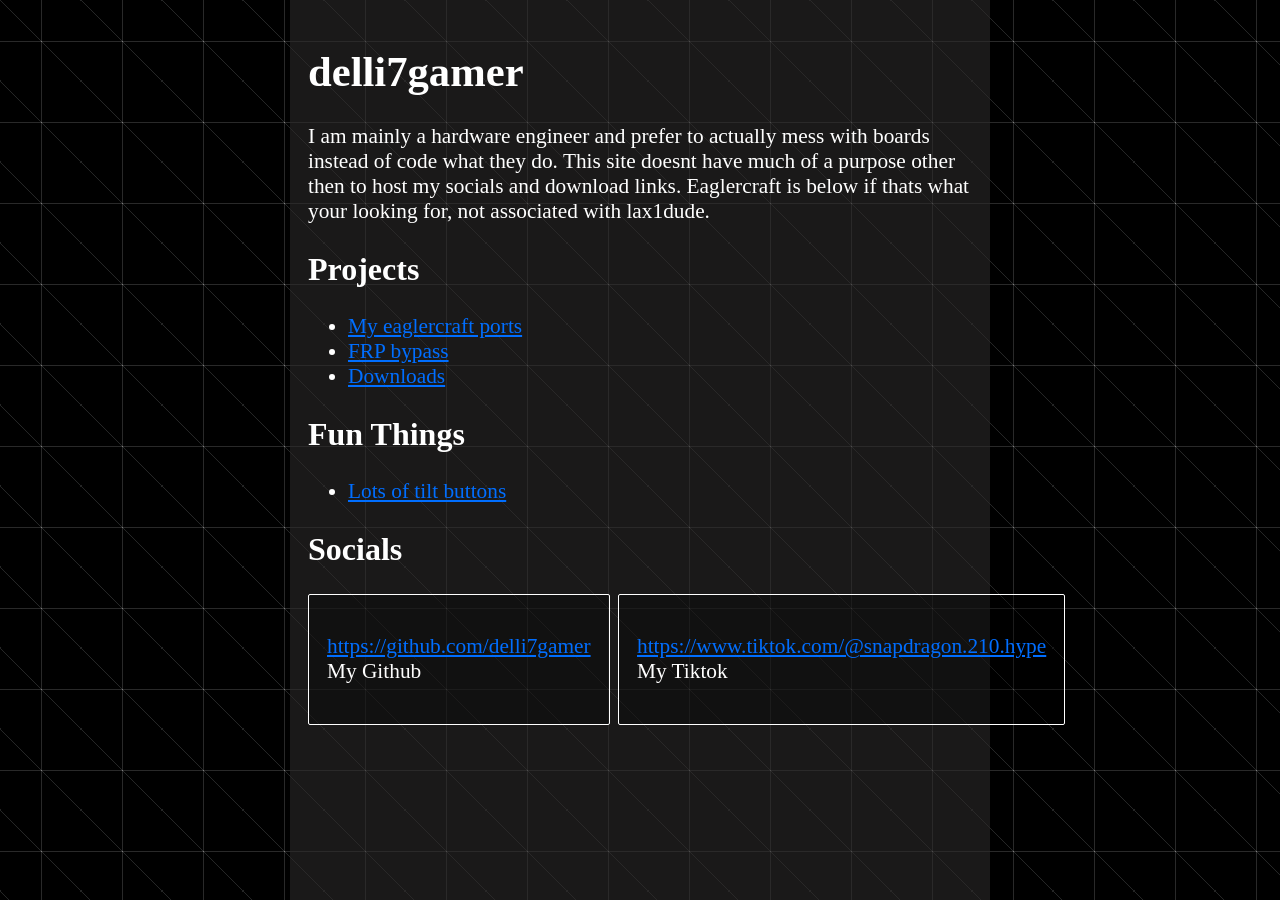
<file: index.html>
<!DOCTYPE html>
<html lang="en">

<head>
    <meta charset="UTF-8">
    <meta name="viewport" content="width=device-width, initial-scale=1.0">
    <title>delli7gamer</title>
    <link rel="stylesheet" type="text/css" href="static/css/style.css">
</head>

<body>
    <div id="container">
        <h1>delli7gamer</h1>
        <div class="section">
            I am mainly a hardware engineer and prefer to actually mess with boards instead of code what they do.
            This site doesnt have much of a purpose other then to host my socials and download links. Eaglercraft
            is below if thats what your looking for, not associated with lax1dude.
        </div>
        <div class="section">
            <h2>
                Projects
            </h2>
            <ul>
                <li> <a class="link" href="./eaglercraft/index.html">My eaglercraft ports</a></li>
                <li> <a class="link" href="./frp/index.html">FRP bypass</a></li>
                <li> <a class="link" href="./downloads/index.html">Downloads</a></li>
            </ul>
        </div>
        <div class="section">
            <h2>
                Fun Things
            </h2>
            <ul>
                <li> <a class="link" href="./funthings/index.html">Lots of tilt buttons</a></li>
            </ul>
        </div>
        <div class="section">
            <h2>Socials</h2>
            <div id="tiles">
                <span data-tilt>
                    <div class="tile">
                        <p><a class="link" href="https://github.com/delli7gamer">https://github.com/delli7gamer</a> My
                            Github</p>
                    </div>
                </span>
                <span data-tilt>
                    <div class="tile">
                        <p><a class="link"
                                href="https://www.tiktok.com/@snapdragon.210.hype">https://www.tiktok.com/@snapdragon.210.hype</a>
                            My Tiktok</p>
                    </div>
                </span>
            </div>

        </div>
    </div>

    <script src="/static/js/tilt.min.js"></script>

    <script>
        VanillaTilt.init(document.querySelectorAll(".tile"));
    </script>
</body>

</html>
</file>
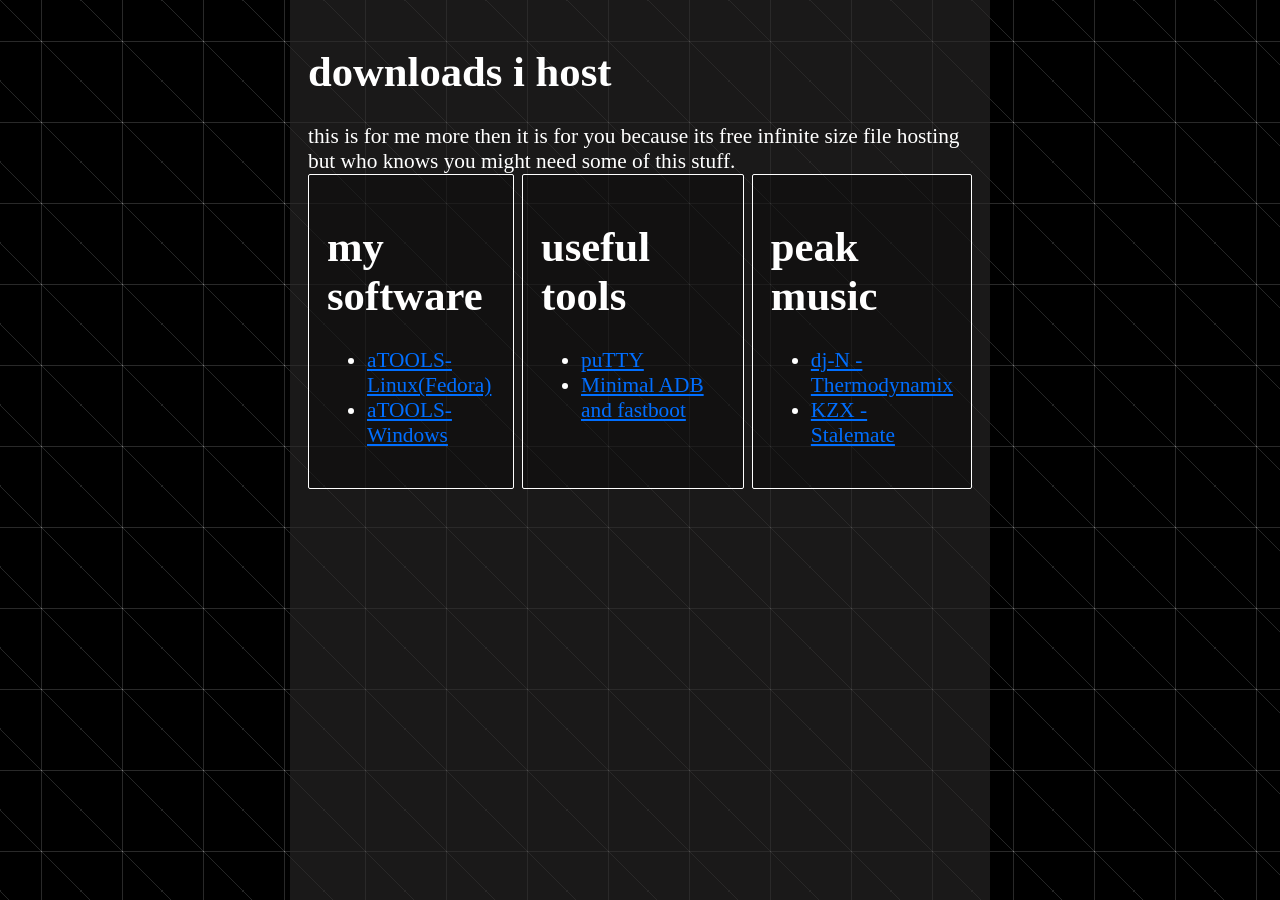
<file: downloads/index.html>
<!DOCTYPE html>
<html lang="en">

<head>
    <meta charset="UTF-8">
    <meta name="viewport" content="width=device-width, initial-scale=1.0">
    <title>delli7gamer's downloads</title>
    <link rel="stylesheet" type="text/css" href="/static/css/style.css">
</head>

<body>
    <div id="container">
        <h1>downloads i host</h1>
        <div class="section">
            this is for me more then it is for you because its free
            infinite size file hosting but who knows you might need
            some of this stuff.
        </div>
        <div id="tiles">
            <div class="tile">
                <h1>my software</h1>
                <ul>
                    <li><a class="button" href="files/aTOOLS-Linux">aTOOLS-Linux(Fedora)</a></li>
                    <li><a class="button" href="files/aTOOLS-Windows.exe">aTOOLS-Windows</a></li>
                </ul>

            </div>
            <div class="tile">
                <h1>useful tools</h1>
                <ul>
                    <li><a class="button" href="files/putty-64bit-0.84-installer.msi">puTTY</a></li>
                    <li><a class="button" href="files/Minimal_ADB_Fastboot_v1.4.3.zip">Minimal ADB and fastboot</a></li>
                </ul>

            </div>
            <div class="tile">
                <h1>peak music</h1>
                <ul>
                    <li><a class="button" href="files/dj-N_Thermodynamix.mp3">dj-N - Thermodynamix</a></li>
                    <li><a class="button" href="files/KZX_Stalemate.mp3">KZX - Stalemate</a></li>
                </ul>

            </div>
        </div>
    </div>
</body>

</html>
</file>
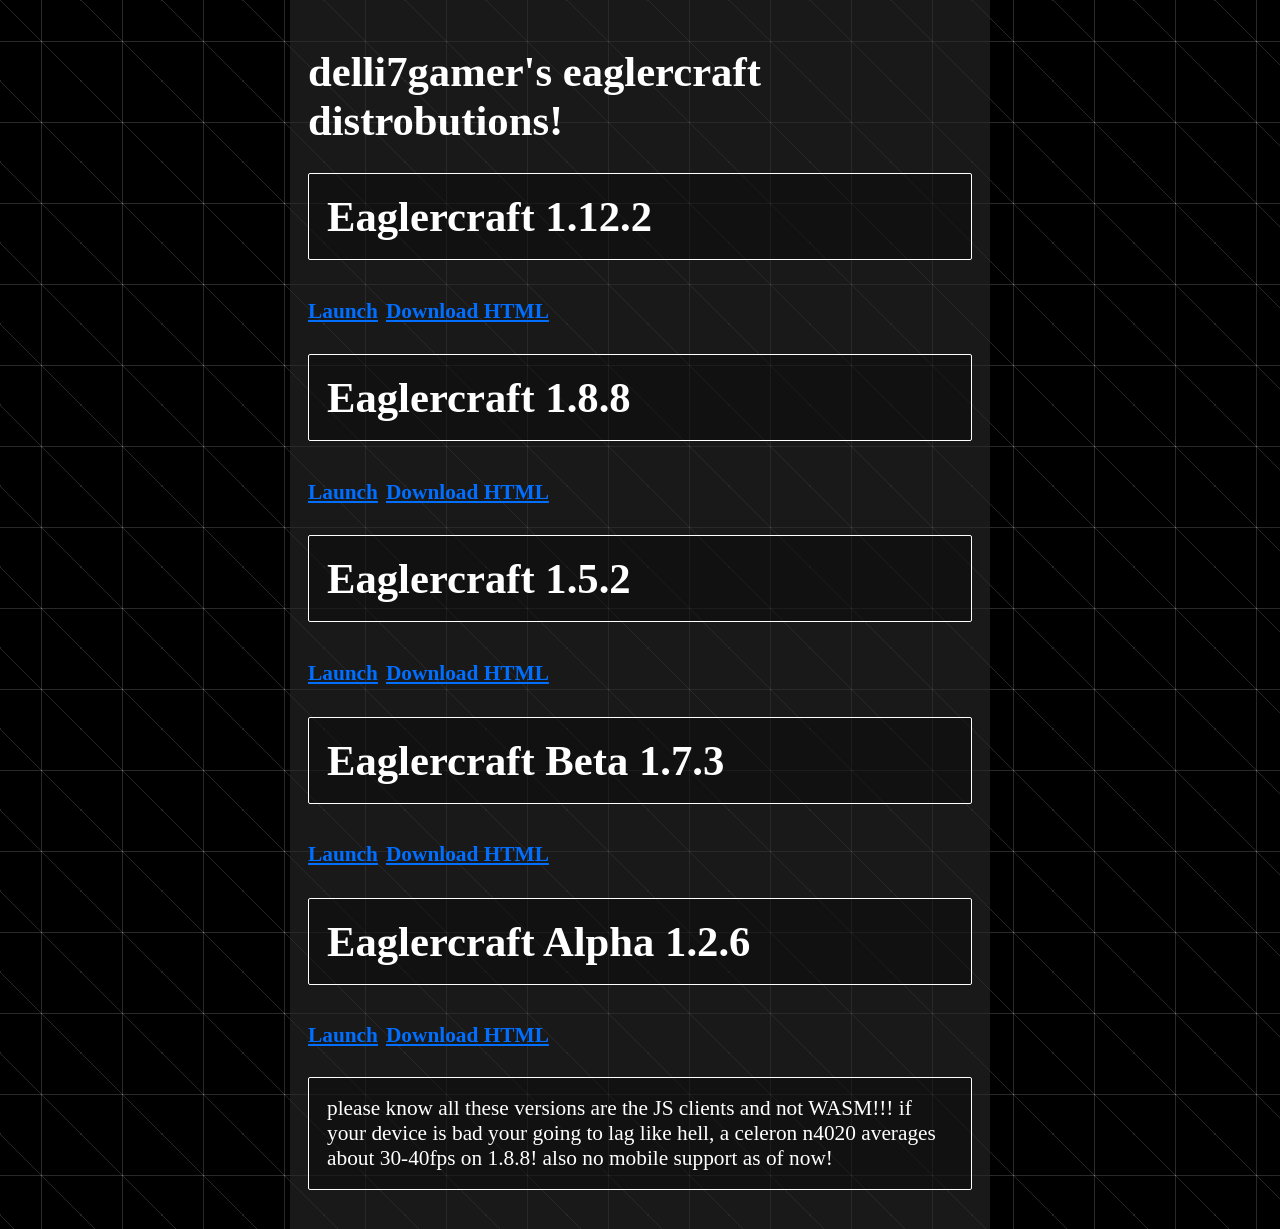
<file: eaglercraft/index.html>
<!DOCTYPE html>
<html lang="en">

<head>
    <meta name="viewport" content="width=device-width, initial-scale=1.0">
    <title>delli7gamer's eaglercraft!</title>
    <link rel="stylesheet" type="text/css" href="/static/css/style.css">
</head>

<body>
    <div id="container">
        <h1>delli7gamer's eaglercraft distrobutions!</h1>
        <h1 class="tile">Eaglercraft 1.12.2</h1>
        <h2>
            <a class="button" href="https://eagler-blue.vercel.app/1.12.2">Launch</a>
            <a class="button" href="./HtmlZIPS/archive.zip">Download HTML</a>
        </h2>
        <h1 class="tile">Eaglercraft 1.8.8</h1>
        <h2>
            <a class="button" href="https://eagler-blue.vercel.app/1.8.8">Launch</a>
            <a class="button" href="./HtmlZIPS/archive1.8.8.zip">Download HTML</a>
        </h2>
        <h1 class="tile">Eaglercraft 1.5.2</h1>
        <h2>
            <a class="button" href="https://eagler-blue.vercel.app/1.5.2">Launch</a>
            <a class="button" href="./HtmlZIPS/archive1.5.2.zip">Download HTML</a>
        </h2>
        <h1 class="tile">Eaglercraft Beta 1.7.3</h1>
        <h2>
            <a class="button" href="https://eagler-blue.vercel.app/b1.7.3">Launch</a>
            <a class="button" href="./HtmlZIPS/b1.7.3.zip">Download HTML</a>
        </h2>
        <h1 class="tile">Eaglercraft Alpha 1.2.6</h1>
        <h2>
            <a class="button" href="https://eagler-blue.vercel.app/a1.2.6">Launch</a>
            <a class="button" href="./HtmlZIPS/a1.2.6.zip">Download HTML</a>
        </h2>
        <p class="tile">
            please know all these versions are the JS clients and not WASM!!! if your device is bad your going to lag
            like
            hell, a celeron n4020 averages about 30-40fps on 1.8.8!
            also no mobile support as of now!
        </p>
    </div>
</body>

</html>
</file>
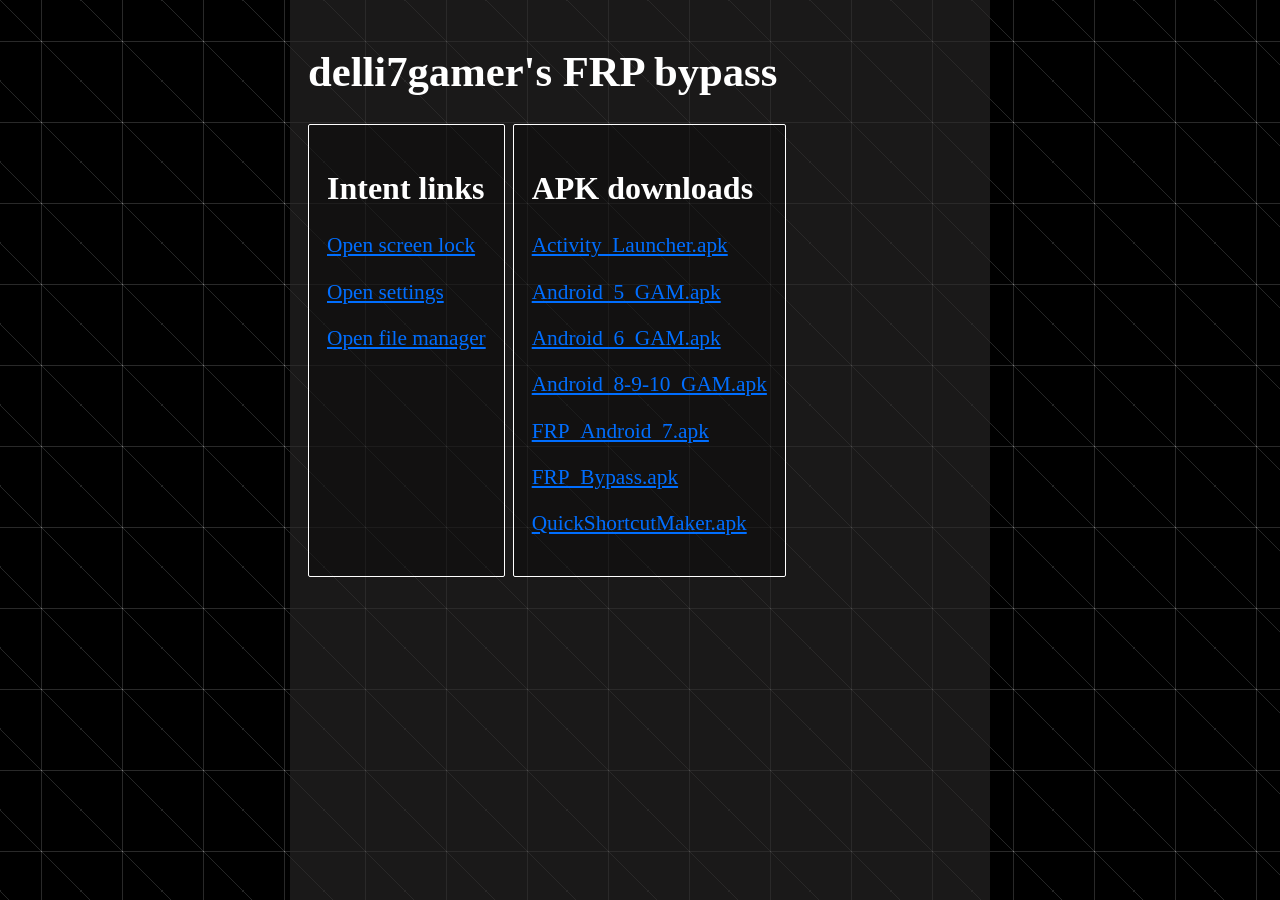
<file: frp/index.html>
<!DOCTYPE html>
<html lang="en">

<head>
    <link rel="stylesheet" type="text/css" href="/static/css/style.css">
    <meta name="viewport" content="width=device-width, initial-scale=1.0">
    <title>delli7gamer's FRP bypass</title>
</head>

<body>
    <div id="container">
        <h1>delli7gamer's FRP bypass</h1>
        <div id="tiles">
            <div class="tile">
                <h2>Intent links</h2>
                <p><a href="intent://com.google.android.gms/#Intent;scheme=promote_smartlock_scheme;end">Open screen
                        lock</a></p>
                <p><a href="intent://com.android.settings/#Intent;scheme=android-app;end">Open settings</a></p>
                <p><a href="intent://com.sec.android.app.myfiles/#Intent;scheme=android-app;end">Open file manager</a>
                </p>
            </div>

            <div class="tile">
                <h2>APK downloads</h2>
                <p><a href="./apkFiles/Activity_Launcher.apk">Activity_Launcher.apk</a></p>
                <p><a href="./apkFiles/Android_5_GAM.apk">Android_5_GAM.apk</a></p>
                <p><a href="./apkFiles/Android_6_GAM.apk">Android_6_GAM.apk</a></p>
                <p><a href="./apkFiles/Android_8-9-10_GAM.apk">Android_8-9-10_GAM.apk</a></p>
                <p><a href="./apkFiles/FRP_Android_7.apk">FRP_Android_7.apk</a></p>
                <p><a href="./apkFiles/FRP_Bypass.apk">FRP_Bypass.apk</a></p>
                <p><a href="./apkFiles/QuickShortcutMaker.apk">QuickShortcutMaker.apk</a></p>
            </div>
        </div>


    </div>
</body>

</html>
</file>
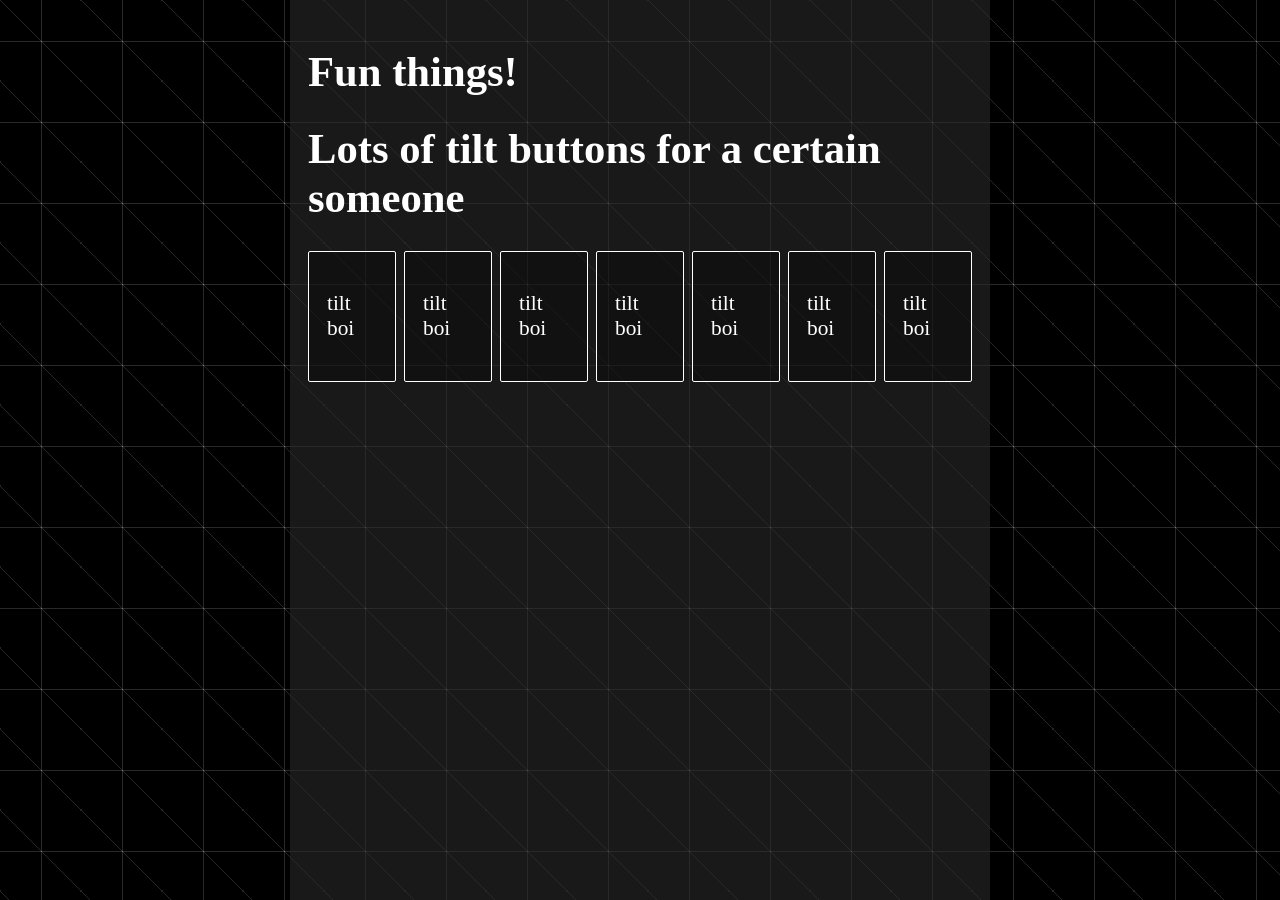
<file: funthings/index.html>
<!DOCTYPE html>
<html lang="en">

<head>
    <meta charset="UTF-8">
    <meta name="viewport" content="width=device-width, initial-scale=1.0">
    <title>tilt buttons</title>
    <link rel="stylesheet" type="text/css" href="/static/css/style.css">
</head>

<body>
    <div id="container">
        <h1>Fun things!</h1>
        <div class="section">
            <h1>Lots of tilt buttons for a certain someone</h1>
            <div class="section">
                <div id="tiles">
                    <span data-tilt>
                        <div class="tile">
                            <p>tilt boi</p>
                        </div>
                    </span>
                    <span data-tilt>
                        <div class="tile">
                            <p>tilt boi</p>
                        </div>
                    </span> <span data-tilt>
                        <div class="tile">
                            <p>tilt boi</p>
                        </div>
                    </span> <span data-tilt>
                        <div class="tile">
                            <p>tilt boi</p>
                        </div>
                    </span>
                    <span data-tilt>
                        <div class="tile">
                            <p>tilt boi</p>
                        </div>
                    </span> <span data-tilt>
                        <div class="tile">
                            <p>tilt boi</p>
                        </div>
                    </span> <span data-tilt>
                        <div class="tile">
                            <p>tilt boi</p>
                        </div>
                    </span>
                </div>

            </div>
        </div>
    </div>
    <script src="/static/js/tilt.min.js"></script>

    <script>
        VanillaTilt.init(document.querySelectorAll(".tile"));
    </script>
</body>

</html>
</file>
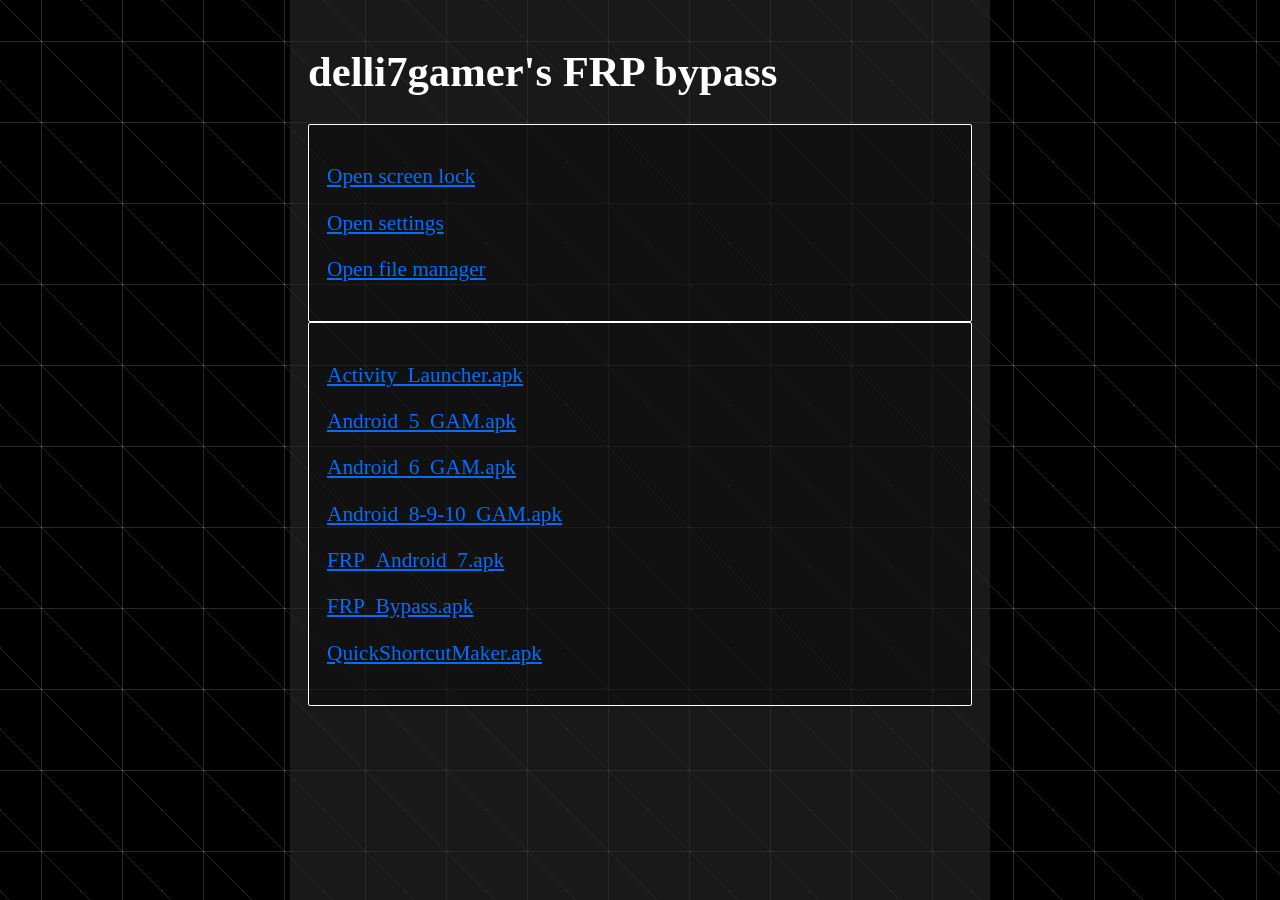
<file: static/frp/index.html>
<!DOCTYPE html>
<html lang="en">

<head>
    <link rel="stylesheet" type="text/css" href="/static/css/style.css">
    <meta name="viewport" content="width=device-width, initial-scale=1.0">
    <title>delli7gamer's FRP bypass</title>
</head>

<body>
    <div id="container">
        <h1>delli7gamer's FRP bypass</h1>

        <div class="tile">
            <p><a href="intent://com.google.android.gms/#Intent;scheme=promote_smartlock_scheme;end">Open screen
                    lock</a></p>
            <p><a href="intent://com.android.settings/#Intent;scheme=android-app;end">Open settings</a></p>
            <p><a href="intent://com.sec.android.app.myfiles/#Intent;scheme=android-app;end">Open file manager</a></p>
        </div>

        <div class="tile">
            <p><a href="./apkFiles/Activity_Launcher.apk">Activity_Launcher.apk</a></p>
            <p><a href="./apkFiles/Android_5_GAM.apk">Android_5_GAM.apk</a></p>
            <p><a href="./apkFiles/Android_6_GAM.apk">Android_6_GAM.apk</a></p>
            <p><a href="./apkFiles/Android_8-9-10_GAM.apk">Android_8-9-10_GAM.apk</a></p>
            <p><a href="./apkFiles/FRP_Android_7.apk">FRP_Android_7.apk</a></p>
            <p><a href="./apkFiles/FRP_Bypass.apk">FRP_Bypass.apk</a></p>
            <p><a href="./apkFiles/QuickShortcutMaker.apk">QuickShortcutMaker.apk</a></p>
        </div>

    </div>
</body>

</html>
</file>
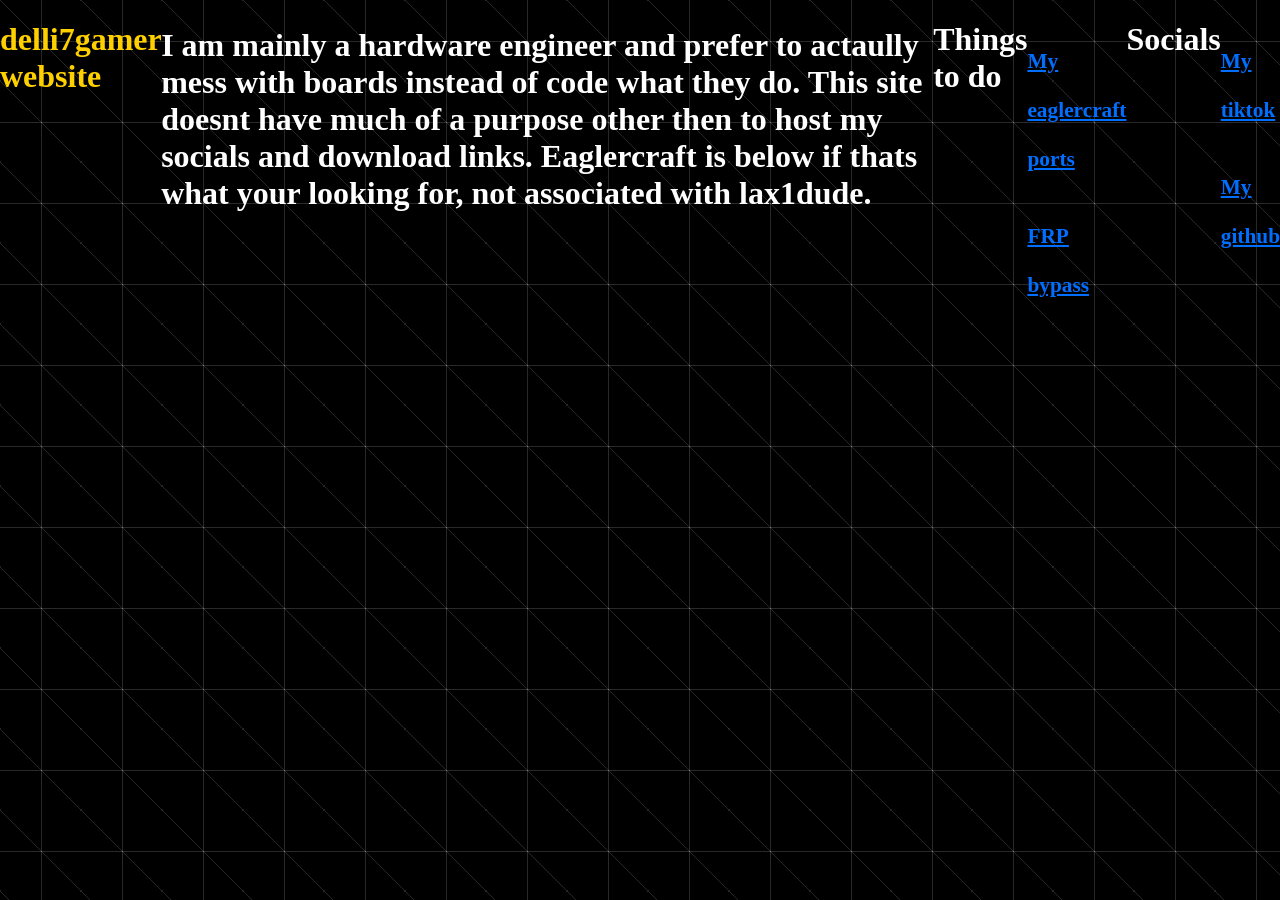
<file: index.old.html>
<!DOCTYPE html>
<html lang="en">

<head>
    <meta charset="UTF-8">
    <meta name="viewport" content="width=device-width, initial-scale=1.0">
    <title>delli7gamer</title>
    <link rel="stylesheet" type="text/css" href="static/css/style.css">
</head>

<body>
    <h1 style="color:rgb(255, 208, 0);">delli7gamer website</h1>
    <div class="container">
        <h2>
            I am mainly a hardware engineer and prefer to actaully mess with boards instead of code what they do.
            This site doesnt have much of a purpose other then to host my socials and download links. Eaglercraft
            is below if thats what your looking for, not associated with lax1dude.
        </h2>
    </div>
    <h1>
        Things to do
    </h1>
    <div class="container">
        <h1 class="card">
            <a class="link" href="./static/eaglercraft/index.html">My eaglercraft ports</a>
        </h1>
        <h1 class="card">
            <a class="link" href="./static/frp/index.html">FRP bypass</a>
        </h1>
    </div>
    <h1>
        Socials
    </h1>
    <div class="socials">
        <h1 class="socialscard">
            <a class="link" href="https://www.tiktok.com/@snapdragon.210.hype">My tiktok</a>
        </h1>
        <h1 class="socialscard">
            <a class="link" href="https://github.com/delli7gamer">My github</a>
        </h1>
    </div>
</body>

</html>
</file>
<file: static/css/style.css>
@font-face {
    font-family: "TerminusTTF";
    src: url("https://www.ossftw.com/terminus-ttf-4.49.3/TerminusTTF-4.49.3.ttf") format("truetype");
}

*,
*::before,
*::after {
    font-family: "TerminusTTF" !important;

    -webkit-font-smoothing: none !important;
    -webkit-font-smoothing: antialiased !important;
    -moz-osx-font-smoothing: grayscale !important;

    text-rendering: optimizeSpeed !important;
}

body {
    background-color: #000000;
    background-image: url("/static/img/axiom-pattern.png");
    color: white;
    margin: 0;
    display: flex;
    min-height: 100vh;
    justify-content: center;
}

#container {
    background-color: #2b2a2a9a;
    flex: 0 1 700px;
    width: 100%;
    max-width: 700px;
    padding: 18px;
    box-sizing: border-box;
}

#tiles {
    display: flex;
    gap: 8px;
}

.tile {
    background-color: #00000050;
    border-radius: 2px;
    padding: 18px;
    border: 1px solid #FFFFFF;
}

canvas {
    position: fixed;
    inset: 0;
    width: 100vw;
    height: 100vh;
    display: block;
    background: transparent;
    pointer-events: none;
    touch-action: none;
}

#controls {
    margin-top: 18px;
}

button {
    color: white;
}

a {
    color: rgb(0, 110, 255);
}

p,
button,
div,
a {
    font-size: 16pt;
}
</file>
